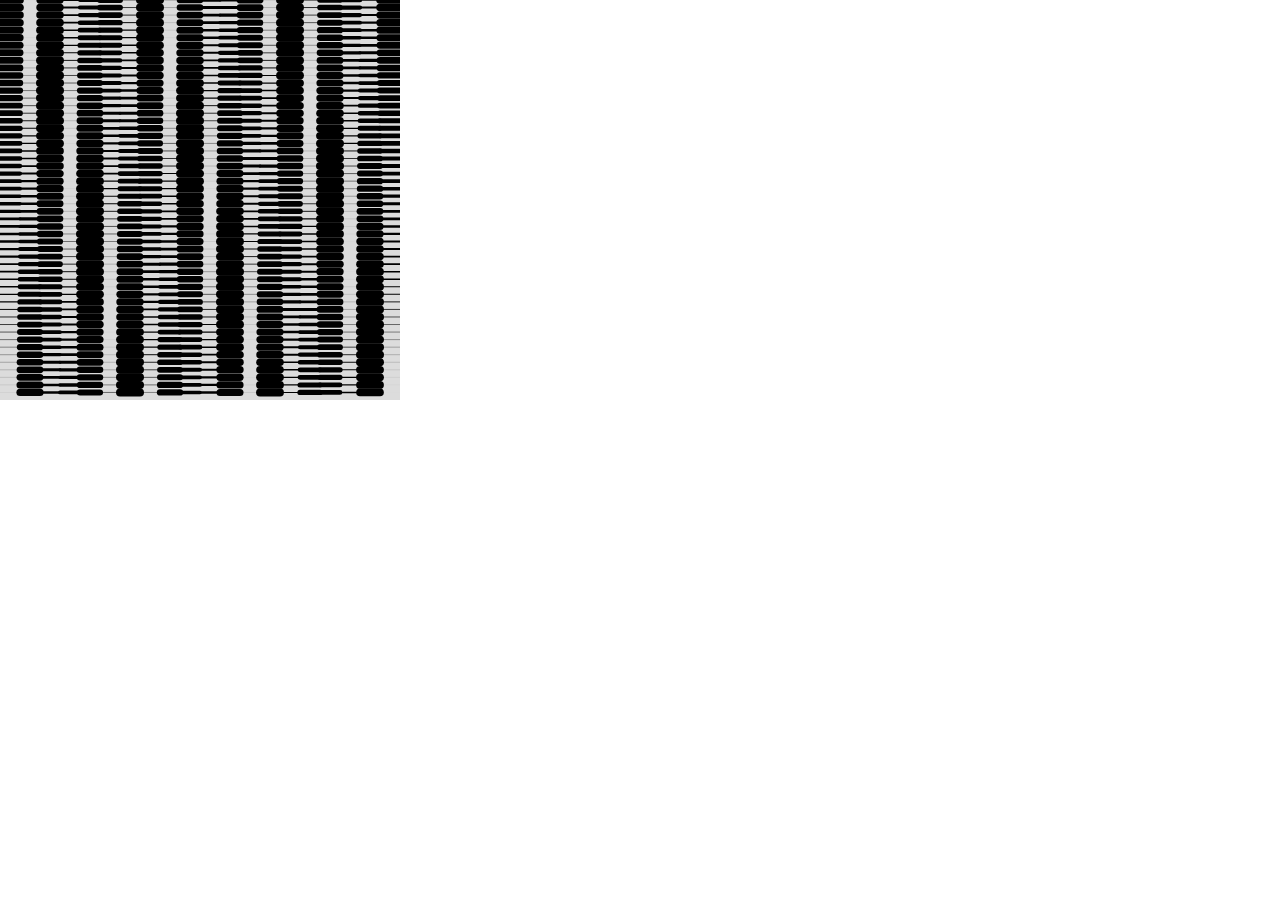
<file: Sprint_01/Linien_Original/index.html>
<!DOCTYPE html>
<html lang="en">
  <head>
    <meta charset="utf-8" />
    <meta name="viewport" content="width=device-width, initial-scale=1.0">

    <title>Sketch</title>

    <link rel="stylesheet" type="text/css" href="style.css">

    <script src="libraries/p5.min.js"></script>
    <script src="libraries/p5.sound.min.js"></script>
  </head>

  <body>
    <script src="sketch.js"></script>
  </body>
</html>
</file>
<file: Sprint_01/Linien_Original/style.css>
html, body {
  margin: 0;
  padding: 0;
}

canvas {
  display: block;
}
</file>
